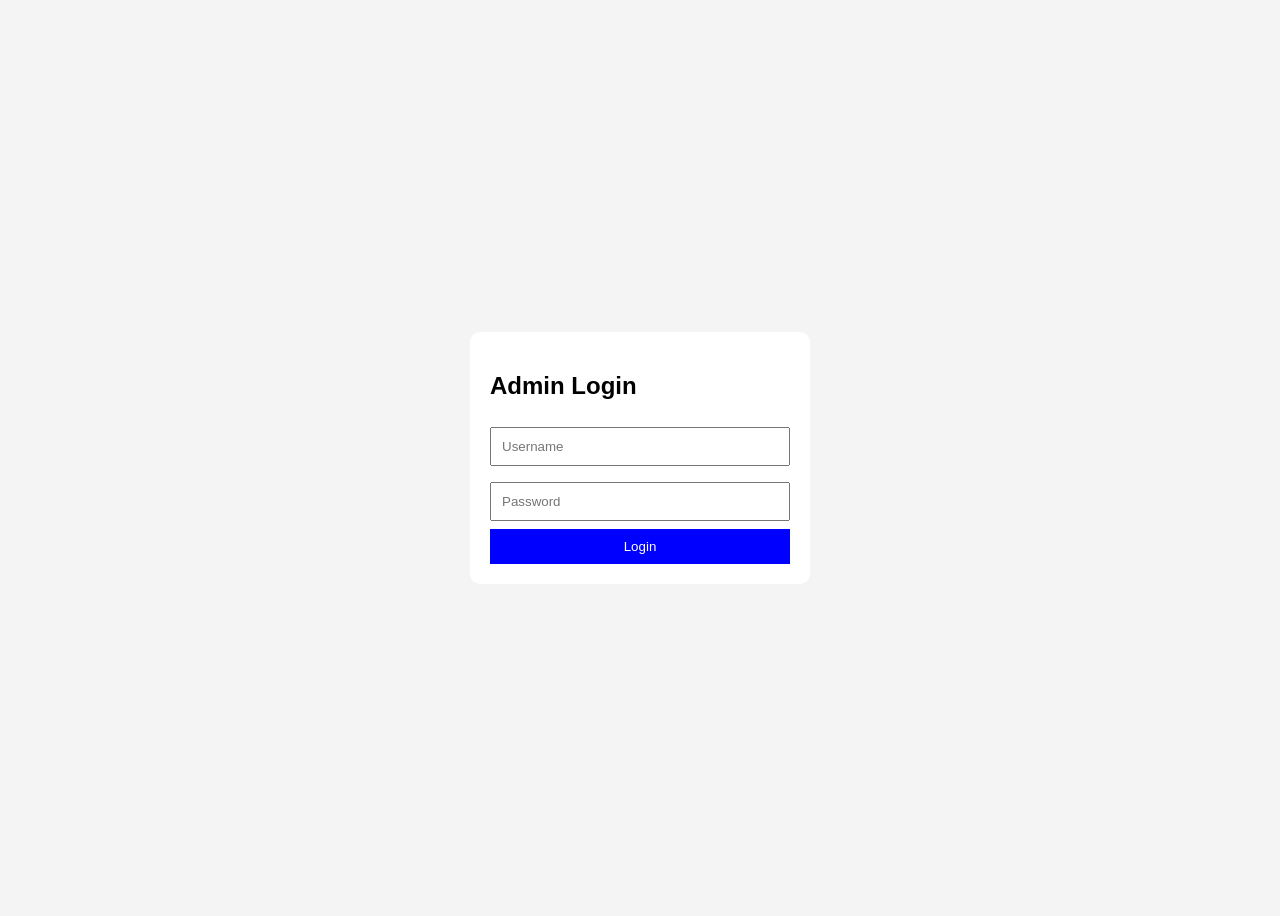
<file: index.html>
<!DOCTYPE html>
<html>
<head>
  <title>Mini CRM</title>
  <link rel="stylesheet" href="style.css">
</head>
<body>

<div class="container">
  <h1>Mini CRM - Client Lead Management</h1>
  <button onclick="logout()">logout</button>
  <div class="form">
    <input type="text" id="name" placeholder="Client Name">
    <input type="email" id="email" placeholder="Email">

    <select id="source">
      <option>LinkedIn</option>
      <option>Website</option>
      <option>Referral</option>
      <option>Instagram</option>
    </select>

    <select id="status">
      <option>New</option>
      <option>Contacted</option>
      <option>Converted</option>
    </select>

    <textarea id="notes" placeholder="Notes / Follow Up"></textarea>

    <button onclick="addLead()">Add Lead</button>
  </div>
<div class="stats">
  <h3>Total Leads: <span id="totalLeads">0</span></h3>
  <h3>Converted: <span id="convertedLeads">0</span></h3>
</div>

  <h2>Lead List</h2>
  <div id="leadList"></div>
</div>

<script src="script.js"></script>

</body>
</html>
</file>
<file: style.css>
body{
  font-family: Arial, sans-serif;
  background:#f4f4f4;
  margin:0;
}

.container{
  width:80%;
  margin:auto;
  padding:20px;
}

h1{
  text-align:center;
}

.form{
  background:white;
  padding:20px;
  border-radius:10px;
}

input,select,textarea{
  width:100%;
  padding:10px;
  margin:8px 0;
  box-sizing:border-box;
}

button{
  background:blue;
  color:white;
  border:none;
  padding:10px;
  cursor:pointer;
}

.card{
  background:white;
  margin-top:15px;
  padding:15px;
  border-radius:10px;
}

.delete{
  background:red;
  margin-top:10px;
}
.stats{
  display:flex;
  gap:20px;
  margin:20px 0;
}

.stats h3{
  background:white;
  padding:10px;
  border-radius:8px;
}

#search{
  width:100%;
  padding:10px;
  margin-bottom:15px;
}
</file>
